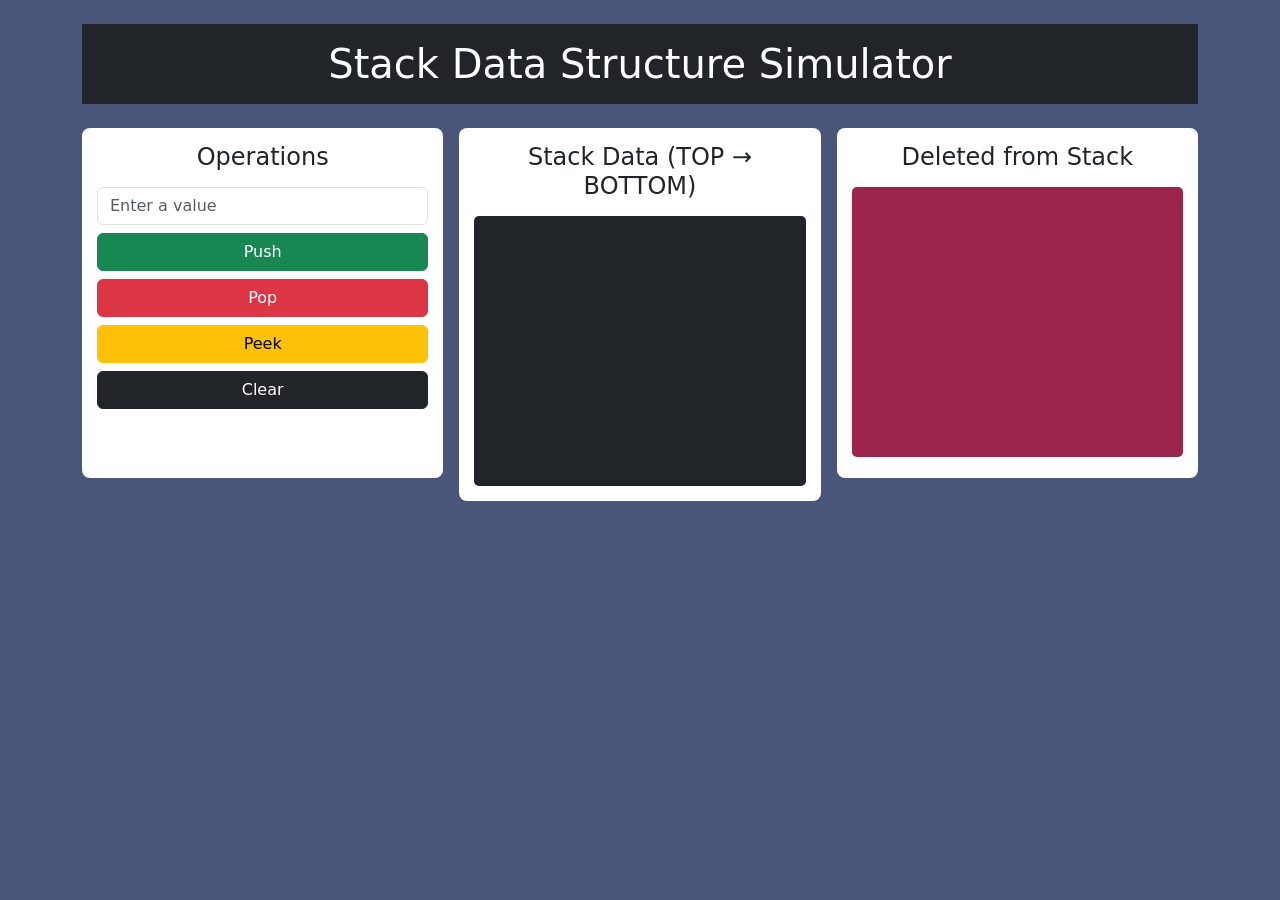
<file: index.html>
<!DOCTYPE html>
<html lang="en">
<head>
    <meta charset="UTF-8">
    <meta name="viewport" content="width=device-width, initial-scale=1.0">

    <title>Stack Data Structure Simulator</title>

    <link
        href="https://cdn.jsdelivr.net/npm/bootstrap@5.2.3/dist/css/bootstrap.min.css"
        rel="stylesheet"
    >

    <link href="style.css" rel="stylesheet">
</head>

<body>

    <div class="container py-4">

        <h1 class="text-center text-white bg-dark p-3">
            Stack Data Structure Simulator
        </h1>

        <div class="row g-3 mt-2">

            <!-- OPERATIONS -->
            <div class="col-md-4">
                <div class="panel">
                    <h4>Operations</h4>

                    <input
                        type="text"
                        id="dataInput"
                        class="form-control mb-2"
                        placeholder="Enter a value"
                    >

                    <button id="pushBtn" class="btn btn-success w-100 mb-2">
                        Push
                    </button>

                    <button id="popBtn" class="btn btn-danger w-100 mb-2">
                        Pop
                    </button>

                    <button id="peekBtn" class="btn btn-warning w-100 mb-2">
                        Peek
                    </button>

                    <button id="clearBtn" class="btn btn-dark w-100">
                        Clear
                    </button>
                </div>
            </div>

            <!-- STACK DISPLAY -->
            <div class="col-md-4">
                <div class="panel">
                    <h4>Stack Data (TOP → BOTTOM)</h4>
                    <div id="stack" class="structure-area"></div>
                </div>
            </div>

            <!-- DELETED AREA -->
            <div class="col-md-4">
                <div class="panel">
                    <h4>Deleted from Stack</h4>
                    <div id="deleted" class="deleted-area"></div>
                </div>
            </div>

        </div>

        <p id="message" class="text-white text-center mt-3"></p>

    </div>

    <script src="https://code.jquery.com/jquery-3.6.3.min.js"></script>
    <script src="stack.js"></script>

</body>
</html>
</file>
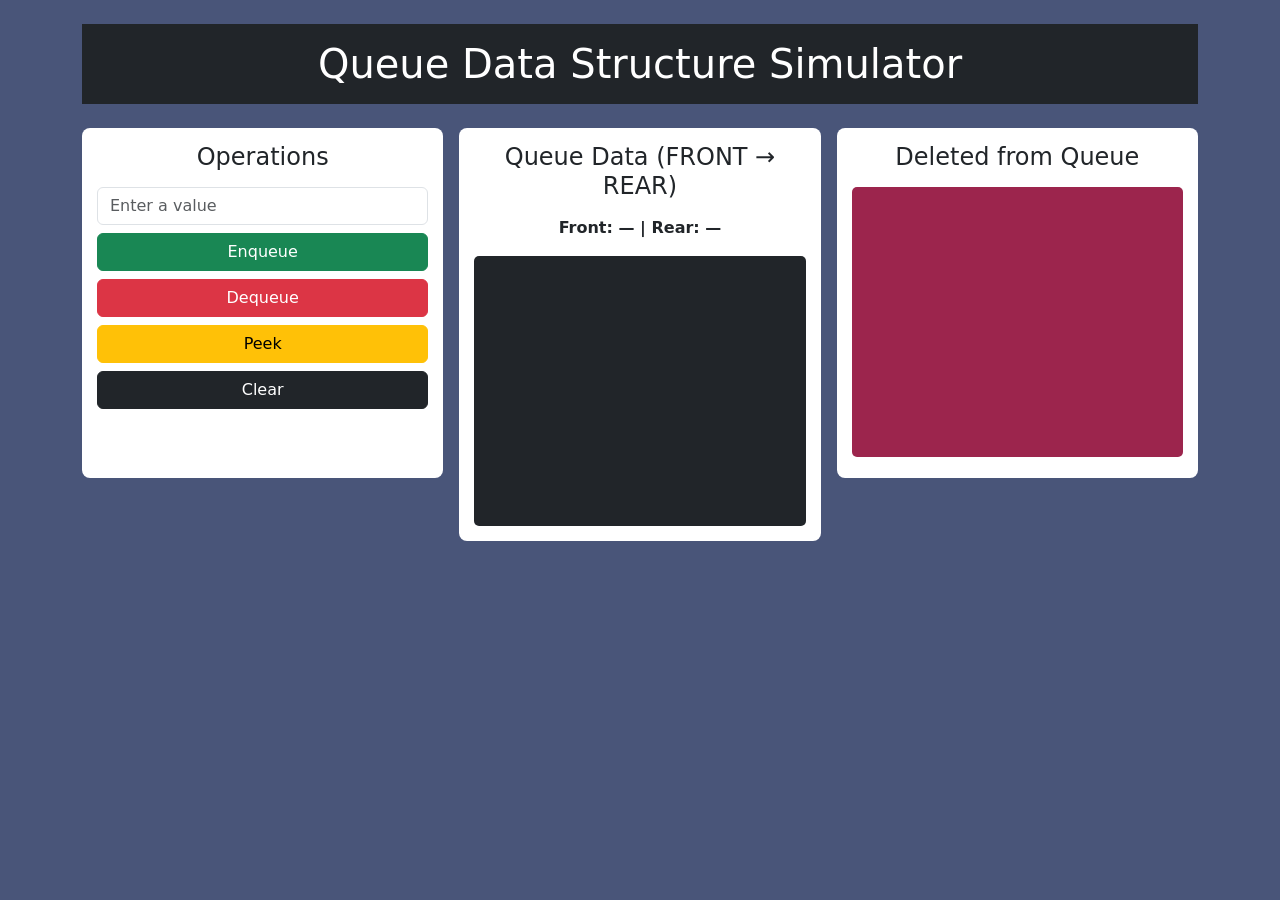
<file: queue-simulator/index.html>
<!DOCTYPE html>
<html lang="en">
<head>
    <meta charset="UTF-8">
    <meta name="viewport" content="width=device-width, initial-scale=1.0">

    <title>Queue Data Structure Simulator</title>

    <link
        href="https://cdn.jsdelivr.net/npm/bootstrap@5.2.3/dist/css/bootstrap.min.css"
        rel="stylesheet"
    >

    <link href="style.css" rel="stylesheet">
</head>

<body>

    <div class="container py-4">

        <h1 class="text-center text-white bg-dark p-3">
            Queue Data Structure Simulator
        </h1>

        <div class="row g-3 mt-2">

            <!-- OPERATIONS -->
            <div class="col-md-4">
                <div class="panel">
                    <h4>Operations</h4>

                    <input
                        type="text"
                        id="dataInput"
                        class="form-control mb-2"
                        placeholder="Enter a value"
                    >

                    <button id="enqueueBtn" class="btn btn-success w-100 mb-2">
                        Enqueue
                    </button>

                    <button id="dequeueBtn" class="btn btn-danger w-100 mb-2">
                        Dequeue
                    </button>

                    <button id="peekBtn" class="btn btn-warning w-100 mb-2">
                        Peek
                    </button>

                    <button id="clearBtn" class="btn btn-dark w-100">
                        Clear
                    </button>
                </div>
            </div>

            <!-- QUEUE DISPLAY -->
            <div class="col-md-4">
                <div class="panel">

                    <h4>Queue Data (FRONT → REAR)</h4>

                    <p id="queueEnds" class="text-center">
                        Front: — | Rear: —
                    </p>

                    <div id="queue" class="structure-area"></div>

                </div>
            </div>

            <!-- DELETED AREA -->
            <div class="col-md-4">
                <div class="panel">
                    <h4>Deleted from Queue</h4>
                    <div id="deleted" class="deleted-area"></div>
                </div>
            </div>

        </div>

        <p id="message" class="text-white text-center mt-3"></p>

    </div>

    <script src="https://code.jquery.com/jquery-3.6.3.min.js"></script>
    <script src="queue.js"></script>

</body>
</html>
</file>
<file: style.css>
body {
    background-color: #495579;
}

.panel {
    background-color: white;
    padding: 15px;
    border-radius: 8px;
    min-height: 350px;
}

.panel h4 {
    text-align: center;
    margin-bottom: 15px;
}

.structure-area,
.deleted-area {
    min-height: 270px;
    padding: 10px;
    display: flex;
    flex-direction: column;
    align-items: center;
    gap: 8px;
    border-radius: 5px;
}

.structure-area {
    background-color: #212529;
}

.deleted-area {
    background-color: #9C254D;
    justify-content: flex-end;
}

.value-block {
    width: 75px;
    min-height: 50px;
    background-color: #0d6efd;
    color: white;
    display: flex;
    justify-content: center;
    align-items: center;
    border-radius: 5px;
    font-weight: bold;
}

.top-item {
    border: 3px solid #ffc107;
}

.peek-highlight {
    background-color: #ffc107;
    color: black;
    border: 3px solid white;
}

.deleted-block {
    background-color: #dc3545;
}
</file>
<file: queue-simulator/style.css>
body {
    background-color: #495579;
}

.panel {
    background-color: white;
    padding: 15px;
    border-radius: 8px;
    min-height: 350px;
}

.panel h4 {
    text-align: center;
    margin-bottom: 15px;
}

.structure-area,
.deleted-area {
    min-height: 270px;
    padding: 10px;
    display: flex;
    flex-direction: column;
    align-items: center;
    gap: 8px;
    border-radius: 5px;
}

.structure-area {
    background-color: #212529;
}

.deleted-area {
    background-color: #9C254D;
    justify-content: flex-end;
}

.value-block {
    width: 75px;
    min-height: 50px;
    background-color: #0d6efd;
    color: white;
    display: flex;
    justify-content: center;
    align-items: center;
    border-radius: 5px;
    font-weight: bold;
}

.top-item {
    border: 3px solid #ffc107;
}

.peek-highlight {
    background-color: #ffc107;
    color: black;
    border: 3px solid white;
}

.deleted-block {
    background-color: #dc3545;
}


/* QUEUE STYLING */

#queueEnds {
    font-weight: bold;
}

.queue-item {
    width: min(100%, 240px);
    display: flex;
    flex-direction: row;
    justify-content: space-between;
    gap: 8px;
    padding: 8px;
}

.front-item {
    border: 3px solid #20c997;
}

.rear-item {
    border: 3px solid #ffc107;
}

.position-tag {
    font-size: 11px;
    background-color: white;
    color: #212529;
    padding: 3px 6px;
    border-radius: 4px;
}
</file>
